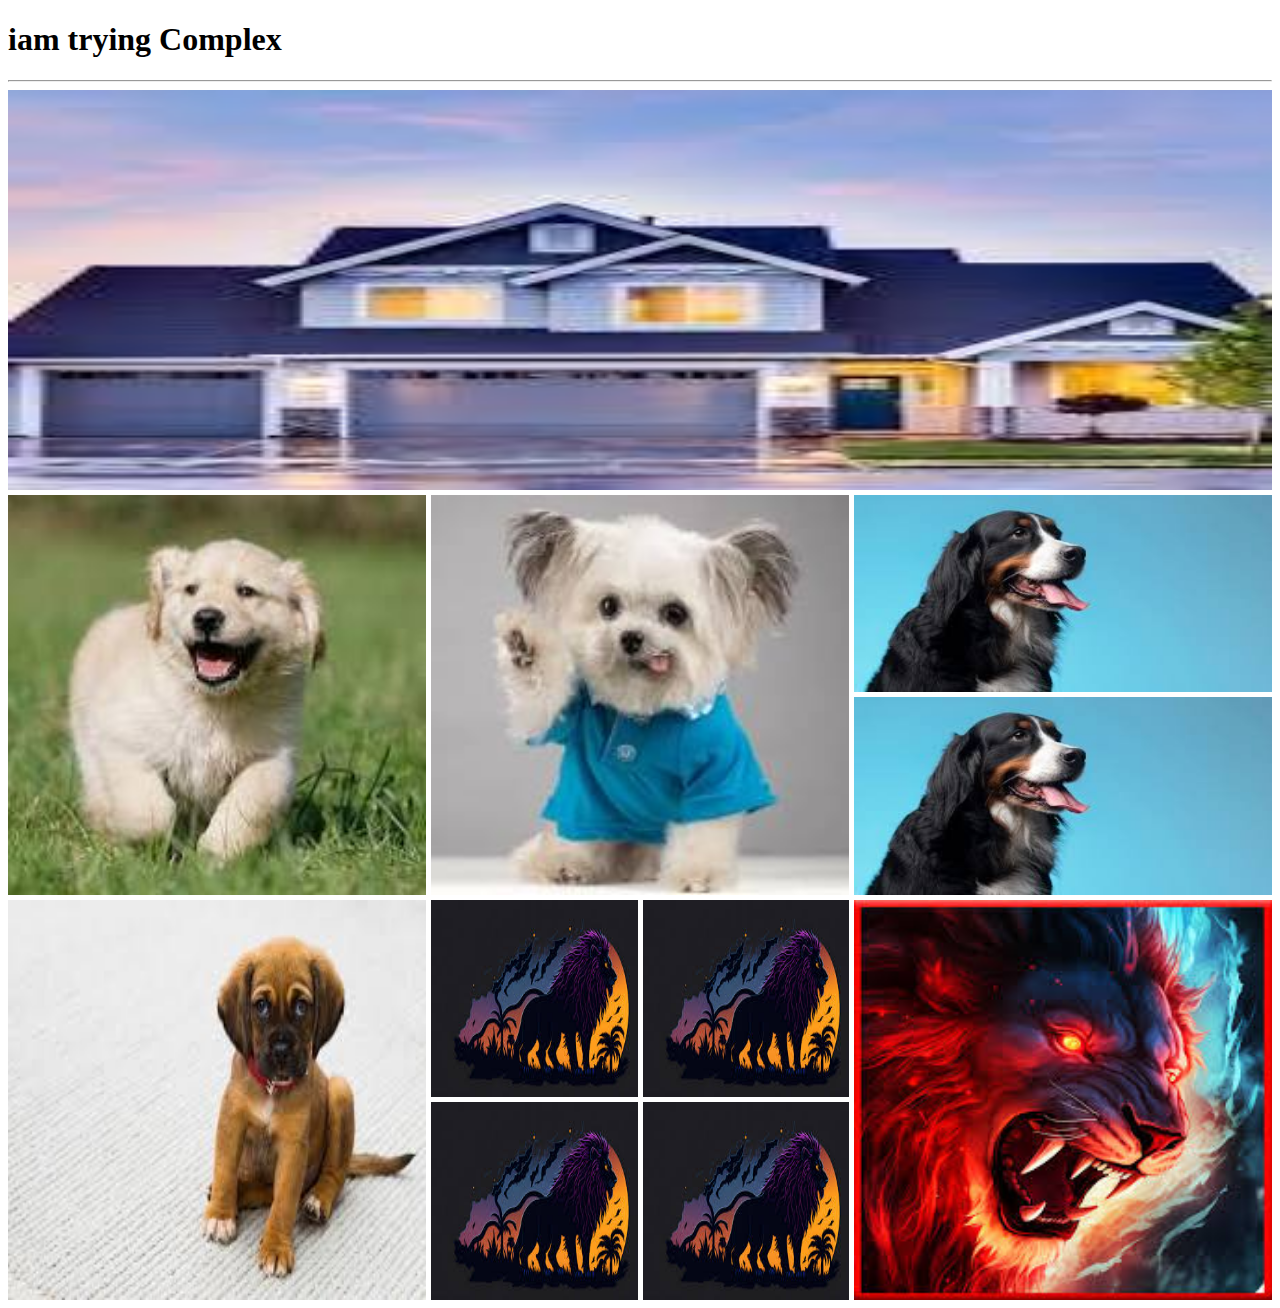
<file: complexme.html>
<!DOCTYPE html>
<html lang="en">

<head>
    <meta charset="UTF-8">
    <meta name="viewport" content="width=device-width, initial-scale=1.0">
    <title>Complex </title>
    <style>
        .row {
            margin-bottom: 5px;
        }

        img {
            width: 100%;
            height: 100%;
        }

        .secend-row,
        .third-row {
            display: flex;
            gap: 5px;
        }

        .secend-row div, .third-row>div {
            flex: 1;
        }

        .secend-row-img-container {
            display: flex;
            gap: 5px;
            flex-direction: column;
            height: calc(50% - 5px/2);
        }

        .third-row-img-container {
            display: grid;
            grid-template-columns: repeat(2, 1fr);
            gap: 5px;
        }
        @media screen and (max-width : 576px) {
            .secend-row , .third-row{
                flex-direction: column;
            }
            .third-row-img-container{
                grid-template-columns: 1fr;
            }
        }
        @media screen and (min-width : 577px) {
           .row{
                 height: 400px;
           } 
        }
    </style>
</head>

<body>
    <header>
        <h1>iam trying Complex</h1>
        <hr>
    </header>
    <main>
        <section class="row">
            <img src="img/a.jpeg" alt="">
        </section>
        <section class="row secend-row">
            <div class=""><img src="img/b.jpeg" alt=""></div>
            <div class=""><img src="img/c.jpeg" alt=""></div>
            <div class="secend-row-img-container">
                <img src="img/d.jpeg" alt="">
                <img src="img/d.jpeg" alt="">
            </div>
        </section>
        <section class="row third-row">
            <div class=""><img src="img/e.jpeg" alt=""></div>
            <div class="third-row-img-container">
                <div><img src="img/k.jpeg" alt=""></div>
                <div><img src="img/k.jpeg" alt=""></div>
                <div><img src="img/k.jpeg" alt=""></div>
                <div><img src="img/k.jpeg" alt=""></div>
            </div>
            <div class=""><img src="img/j.jpeg" alt=""></div>
        </section>
    </main>
</body>

</html>
</file>
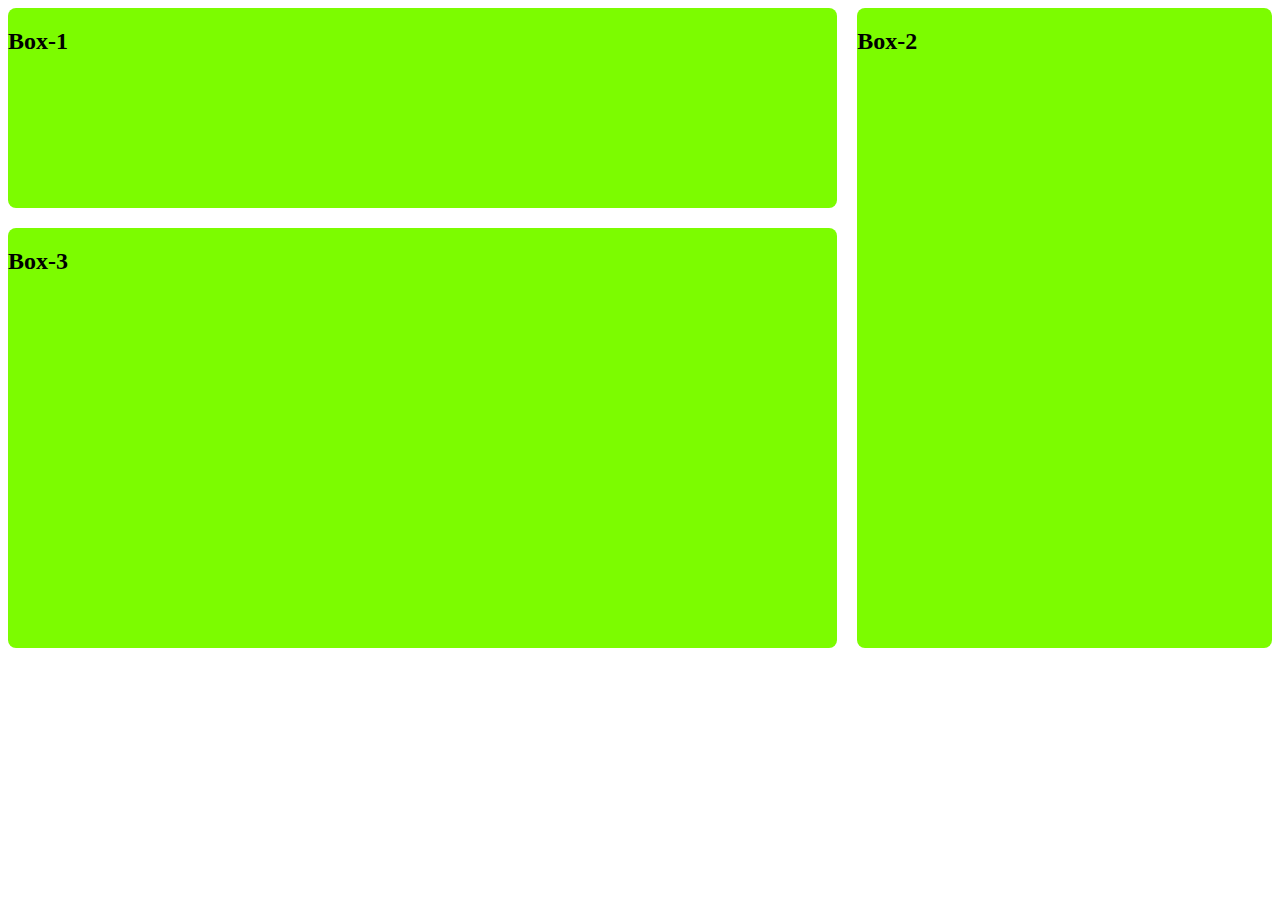
<file: grid.html>
<!DOCTYPE html>
<html lang="en">
<head>
    <meta charset="UTF-8">
    <meta name="viewport" content="width=device-width, initial-scale=1.0">
    <title>grid</title>
    <style>
        .container{
            display: grid;
            grid-template-columns: 2fr 1fr;
            grid-template-rows: repeat(3, 200px);
            gap: 20px;
        }
        .box{
            background-color: lawngreen;
            border-radius: 8px;
        }
        #box-3{
            grid-column: 1;
            grid-row: span 2;
        }
        #box-2{
            grid-column: 2;
            grid-row: span 3;

        }
        @media  screen and (max-width: 576px) {
            .container{
                grid-template-columns: 1fr;
            }
            #box-2{
            grid-column:1;
        }
        }
    </style>
</head>
<body>
    <div class="container">
        <div class="box" id="box-1">
            <h2>Box-1</h2>
        </div>
        <div class="box" id="box-2">
            <h2>Box-2</h2>
        </div>
        <div class="box" id="box-3">
            <h2>Box-3</h2>
        </div>
    </div>
</body>
</html>
</file>
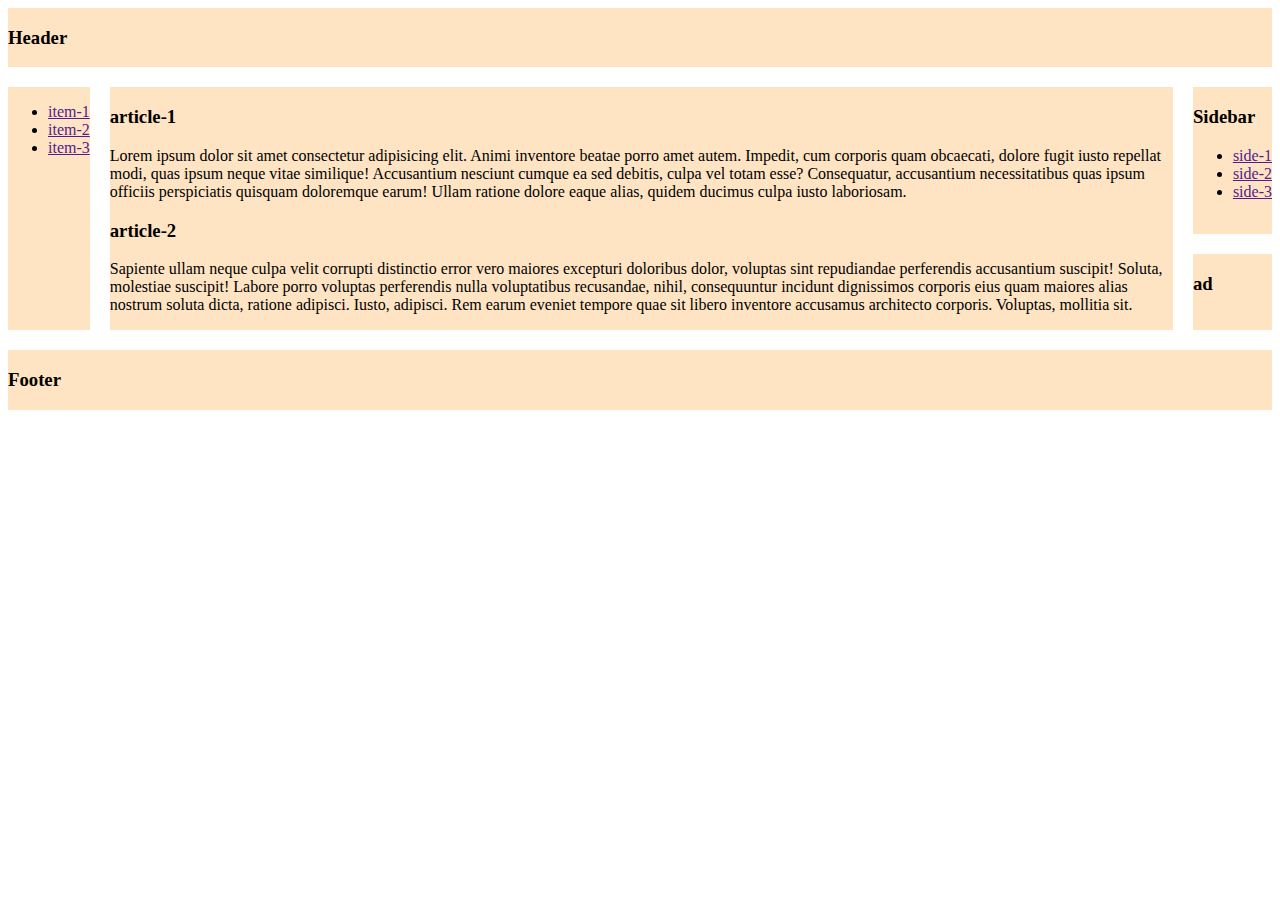
<file: gridaria.html>
<!DOCTYPE html>
<html lang="en">
<head>
    <meta charset="UTF-8">
    <meta name="viewport" content="width=device-width, initial-scale=1.0">
    <title>Grid aria</title>
    <link rel="stylesheet" href="css/gridaria.css">
</head>
<body class="grid-container">
    <header class="header">
        <h3>Header</h3>
    </header>
    <nav class="nav">
        <ul>
            <li><a href="">item-1</a></li>
            <li><a href="">item-2</a></li>
            <li><a href="">item-3</a></li>
        </ul>
    </nav>
    <main class="main">
        <article>
            <h3>article-1</h3>
            <p>Lorem ipsum dolor sit amet consectetur adipisicing elit. Animi inventore beatae porro amet autem. Impedit, cum corporis quam obcaecati, dolore fugit iusto repellat modi, quas ipsum neque vitae similique! Accusantium nesciunt cumque ea sed debitis, culpa vel totam esse? Consequatur, accusantium necessitatibus quas ipsum officiis perspiciatis quisquam doloremque earum! Ullam ratione dolore eaque alias, quidem ducimus culpa iusto laboriosam.</p>
        </article>
        <article>
            <h3>article-2</h3>
            <p>Sapiente ullam neque culpa velit corrupti distinctio error vero maiores excepturi doloribus dolor, voluptas sint repudiandae perferendis accusantium suscipit! Soluta, molestiae suscipit! Labore porro voluptas perferendis nulla voluptatibus recusandae, nihil, consequuntur incidunt dignissimos corporis eius quam maiores alias nostrum soluta dicta, ratione adipisci. Iusto, adipisci. Rem earum eveniet tempore quae sit libero inventore accusamus architecto corporis. Voluptas, mollitia sit.</p>
        </article>
    </main>
        <aside class="aside">
            <h3>Sidebar</h3>
            <ul>
                <li><a href="">side-1</a></li>
                <li><a href="">side-2</a></li>
                <li><a href="">side-3</a></li>
            </ul>
        </aside>
        <div class="ad">
            <h3>ad</h3>
        </div>
        <footer class="footer">
            <h3>Footer</h3>
        </footer>
</body>
</html>
</file>
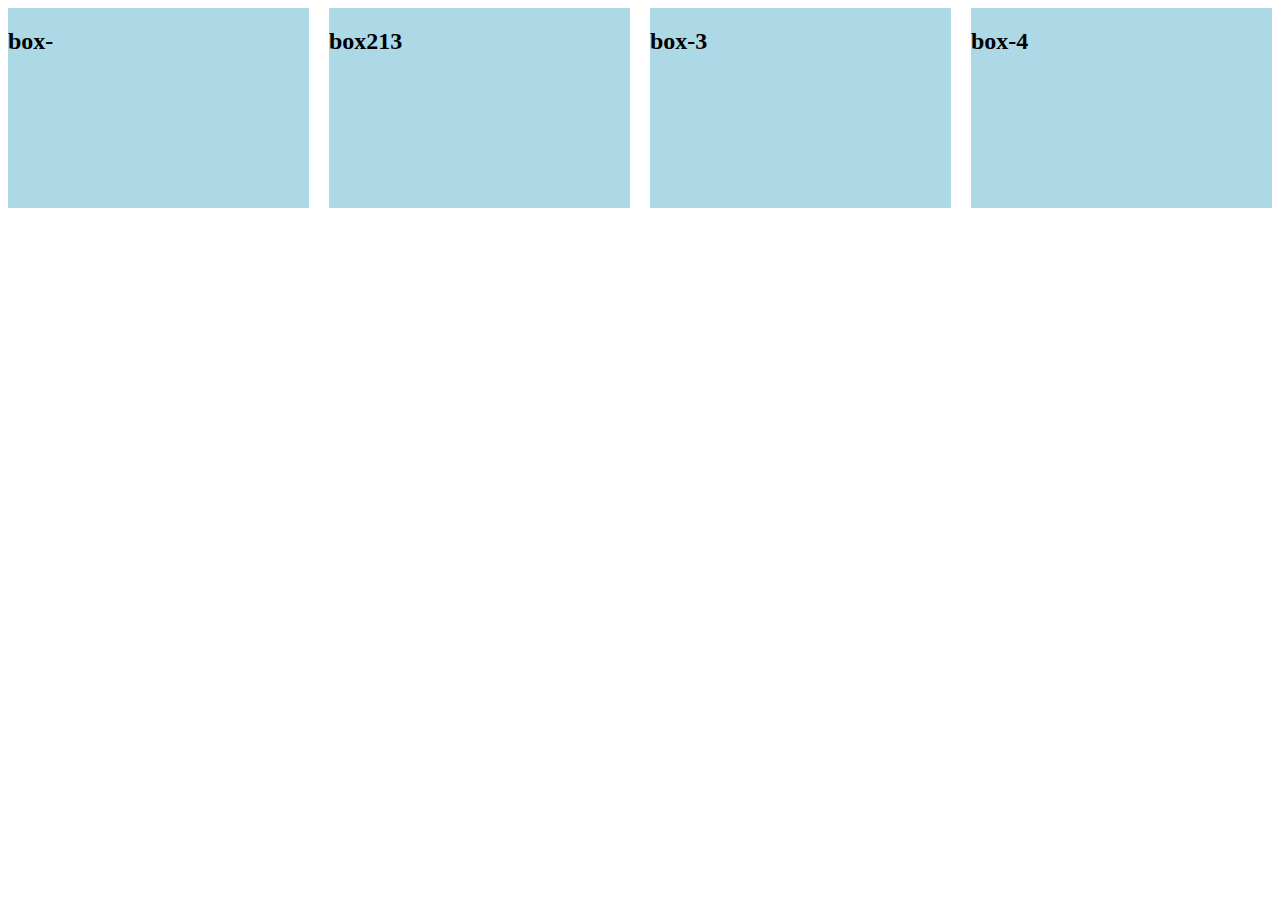
<file: index1.html>
<!DOCTYPE html>
<html lang="en">
<head>
    <meta charset="UTF-8">
    <meta name="viewport" content="width=device-width, initial-scale=1.0">
    <title>Responsive </title>
    <style>
        .container{
            display: flex;
            gap: 20px;
        }
        .box{
            height: 200px;
            width: 100%;
            background-color: lightblue;
        }
        @media screen and (max-width: 576px) {
            .container{
            flex-direction: column-reverse;
        }
        }
        @media screen and (min-width: 577px) and (max-width: 992px) {
           .box{
            color: antiquewhite;
           }
        }
    </style>
</head>
<body>
    <section class="container">
        <div class="box">
            <h2>box-</h2>
        </div>
        <div class="box">
            <h2>box213</h2>
        </div>
        <div class="box">
            <h2>box-3</h2>
        </div>
        <div class="box">
            <h2>box-4</h2>
        </div>
    </section>
</body>
</html>
</file>
<file: css/gridaria.css>
/* Define gird aria */
.header{
    grid-area: header;
}
.nav{
    grid-area: nav;
}
.main{
    grid-area: main;
}
.aside{
    grid-area: aside;
}
.ad{
    grid-area: ad;
}
.footer{
    grid-area: footer;
}
.header, .nav, .aside, .ad, .footer, main{
    background-color: bisque;
}

/* gird related style */

.grid-container{
    display: grid;
    /* grid-template-columns: 1fr 4fr 1fr; */
    gap: 20px;
    grid-template-areas:
    "header header header header " 
    "nav     main main      aside " 
    "nav     main main      ad " 
    "footer footer footer footer " 
    ;
}

/* media for mobile  */

@media screen and (max-width: 576px) {
    .grid-container{
        grid-template-areas: 
        "header"
        "nav"
        "main"
        "aside"
        "ad"
        "footer"
        ;
    }
}

/* media mediam devise */
@media screen and (min-width:577px) and (max-width: 992px) {
    .grid-container{
        grid-template-areas: 
        "header header"
        /* "nav nav" */
        "aside main"
        "ad footer"
        ;
    }
}
</file>
